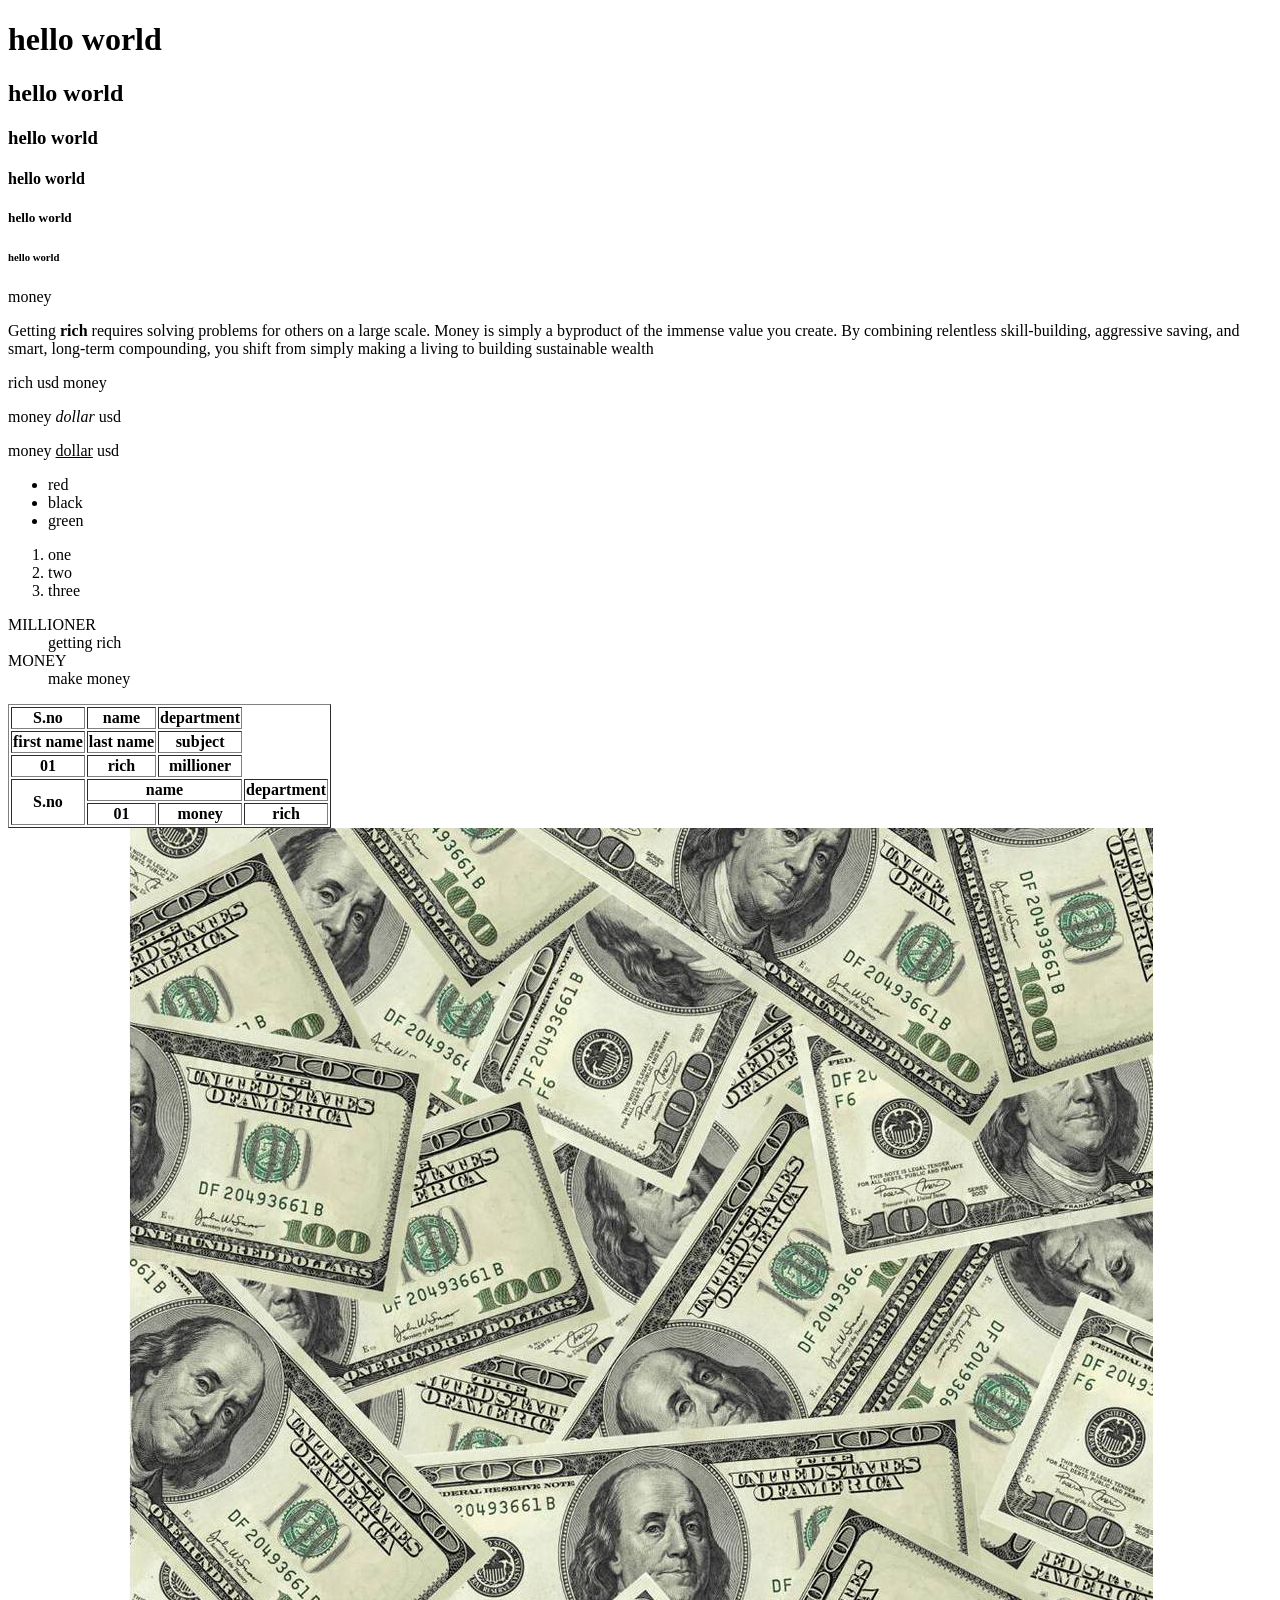
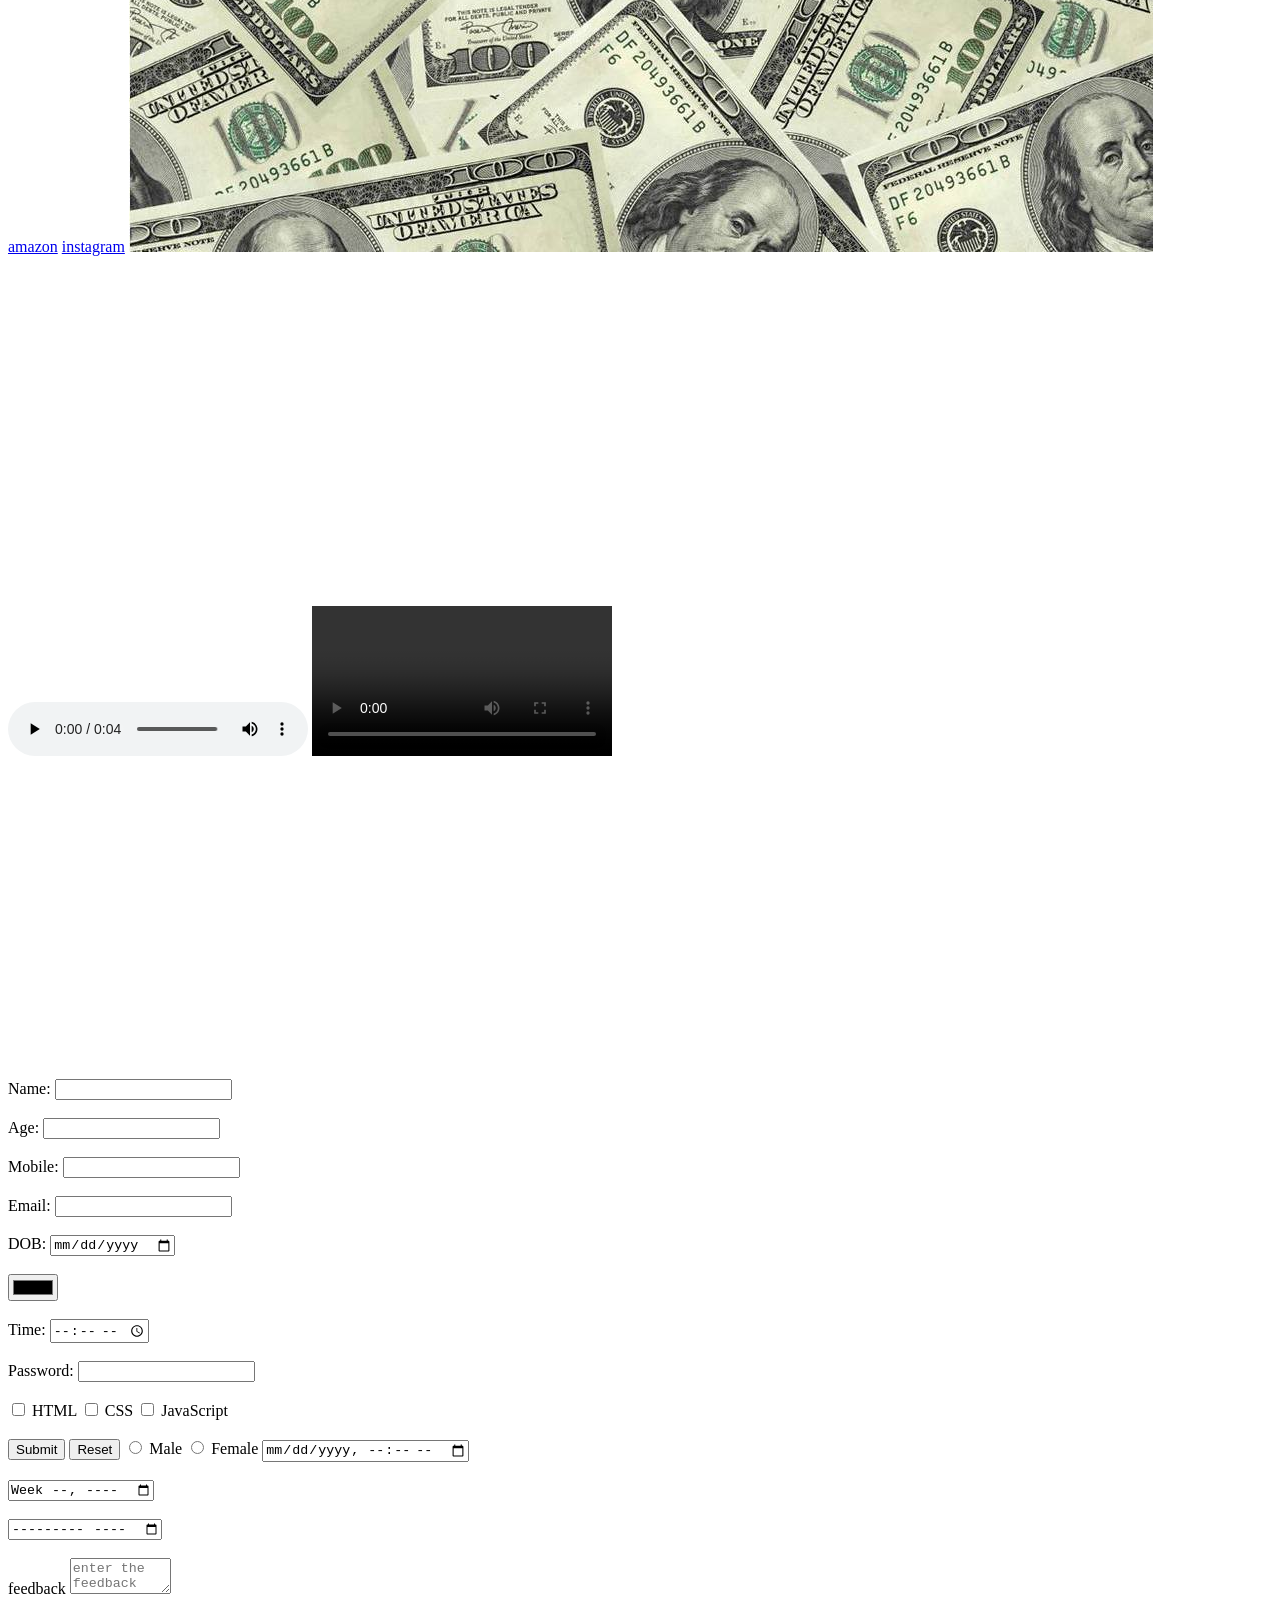
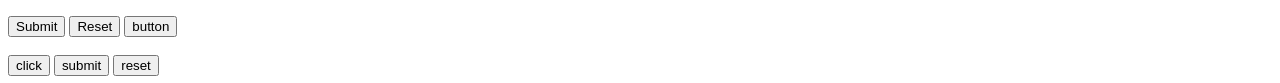
<file: index.html>
<!DOCTYPE html>
<html lang="en">

<head>
    <meta charset="UTF-8">
    <meta name="viewport" content="width=device-width, initial-scale=1.0">
    <title>Document</title>
</head>

<body>
    <h1>hello world</h1>
    <h2>hello world</h2>
    <h3>hello world</h3>
    <h4>hello world</h4>
    <h5>hello world</h5>
    <h6>hello world</h6>
    <p>money </p>
    <p>Getting <b>rich</b> requires solving problems for others on a large scale. Money is simply a byproduct of the
        immense value you create. By combining relentless skill-building, aggressive saving, and smart, long-term
        compounding, you shift from simply making a living to building sustainable wealth</p>
    <p>rich <stong>usd</stong> money</p>
    <p>money <i>dollar</i> usd</p>
    <p>money <u>dollar</u> usd</p>
    <ul>
        <li>red</li>
        <li>black</li>
        <li>green</li>
    </ul>
    <ol>
        <li>one</li>
        <li>two</li>
        <li>three</li>
    </ol>
    <dl>
        <dt>MILLIONER</dt>
        <dd>getting rich</dd>

        <dt>MONEY</dt>
        <dd>make money</dd>
    </dl>
    <table border="1">
        <thead>
            <tr>
                <th>S.no</th>
                <th>name</th>
                <th>department</th>
            </tr>
            <tr>
                <th>first name</th>
                <th>last name</th>
                <th>subject</th>

            </tr>
            <tr>
                <th>01</th>
                <th>rich</th>
                <th>millioner</th>
            </tr>
            <tr>
                <th rowspan="2"> S.no</th>
                <th colspan="2"> name</th>
                <th rowsapn="2"> department</th>
            </tr>
            <tr>
                <th>01</th>
                <th>money</th>
                <th>rich</th>
            </tr>
        </thead>
    </table>
    <a href="https://www.amazon.com/" target="_blank">amazon</a>
    <a href="https://www.instagram.com/" target="_blank">instagram</a>
    <img src="./assets/image.png" alt="money">
    <audio src="./assets/freesound_community-money-counter-95830.mp3" controls autoplay loop> </audio>
    <video src="./assets/50628-460909307.mp4" controls autoplay loop> </video>
    <iframe src="https://rampex.in"
    height="500px" frameborder="0"></iframe>
<iframe width="560" height="315" src="https://www.youtube.com/embed/iogcY_4xGjo?si=9ZqhPO01Ed4_4p2L" title="YouTube video player" frameborder="0" allow="accelerometer; autoplay; clipboard-write; encrypted-media; gyroscope; picture-in-picture; web-share" referrerpolicy="strict-origin-when-cross-origin" allowfullscreen></iframe>
    <form>
    <label for="name">Name:</label>
        <input type="text" id="name" name="name"><br><br>
        <label for="age">Age:</label>
        <input type="number" id="age" name="age"><br><br>
        <label for="usermobile">Mobile:</label>
        <input type="tel" id="usermobile" name="usermobile"><br><br>
        <label for="email">Email:</label>
        <input type="email" id="email" name="email"><br><br>
        <label for="dob">DOB:</label>
        <input type="date" id="dob" name="dob"><br><br>
        <input type="color" id="favcolor" name="favcolor"><br><br>
        <label for="time">Time:</label>
        <input type="time" id="time" name="time"><br><br>
        <label for="password">Password:</label>
        <input type="password" id="password" name="password"><br><br>
        <input type="checkbox" value="html" name="html"> HTML
        <input type="checkbox" value="css" name="css"> CSS
        <input type="checkbox" value="javascript" name="javascript"> JavaScript<br><br>
        <input type="submit" value="Submit">
        <input type="reset" value="Reset">
        <input type="radio" name="gender" value="male"> Male
        <input type="radio" name="gender" value="female"> Female
        <input type="datetime-local" id="datetime" name="datetime"><br><br>
        <input type="week"><br><br>
        <input type="month"><br><br>     
        <label for="">feedback</label>
        <textarea row="5" cols="10"
        placeholder="enter the feedback"></textarea><br><br>
        <input type="submit">
        <input type="reset">
        <input type="button" value="button"><br><br>
        <button>click</button>
        <button type="submit">submit</button>
        <button type="reset">reset</button>
           </form>

</body>
    </html>
</file>
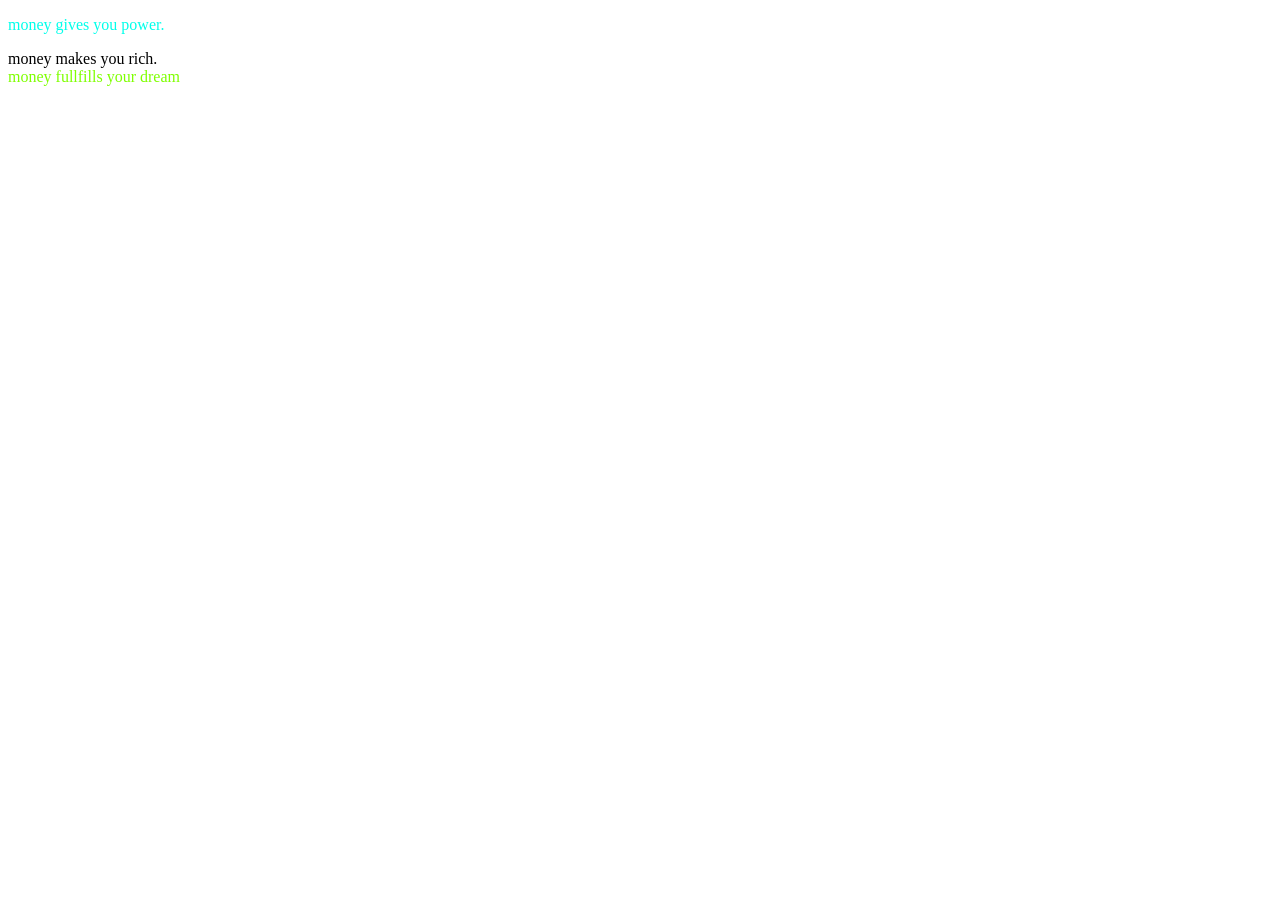
<file: CSS/INDEX.HTML>
<!DOCTYPE html>
<html lang="en">
<head>
    <meta charset="UTF-8">
    <meta name="viewport" content="width=>, initial-scale=1.0">
    <title>Document</title>
    <link rel="stylesheet" href="./style.css">
    <style>
        /* selector {
            property: value;
        } */
    </style>
</head>
<body>
    <p style="color:rgb(0, 255, 234);">money gives you power.</p>
    <div>money makes you rich.</div>
    <span>money fullfills your dream</span>
</body>  
</body>
</html>
</file>
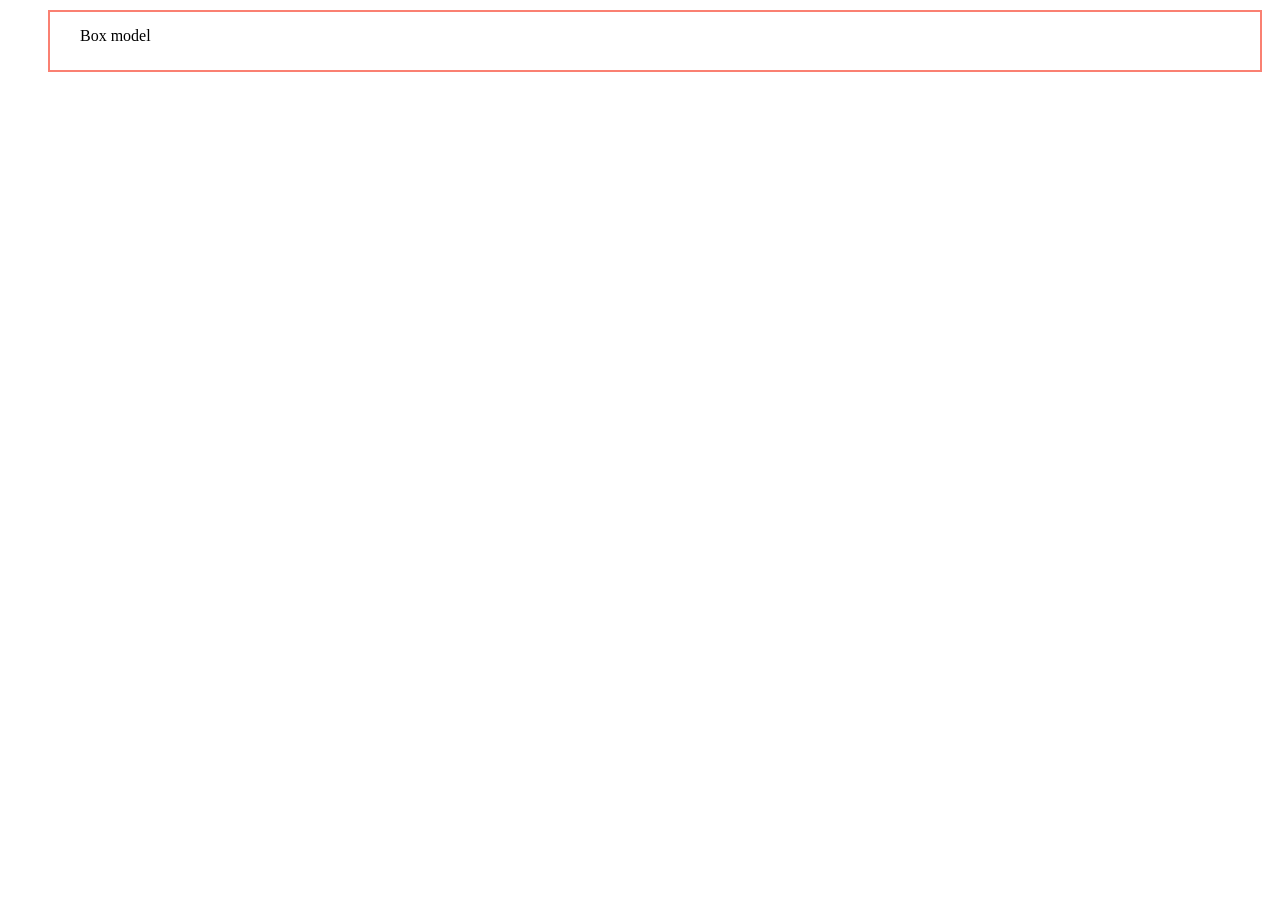
<file: CSS/boxmodel.html>
<!DOCTYPE html>
<html lang="en">
<head>
    <meta charset="UTF-8">
    <meta name="viewport" content="width=device-width, initial-scale=1.0">
    <title>Document</title>
    <style>
        p{
            border: 2px solid salmon;
            padding-left: 10px;
            padding-right: 10px;
            padding-top: 10px;
            padding-bottom: 10px;
            padding: 15px 20px 25px 30px;
            margin:10px 20px 30px 40px;
            margin-top: 10px;
            margin-right: 10px;
            margin-bottom: 10px;
            margin-bottom: 10px;
        }
    </style>
</head>
<body>
    
    <p>Box model</p>
</body>
</html>
</file>
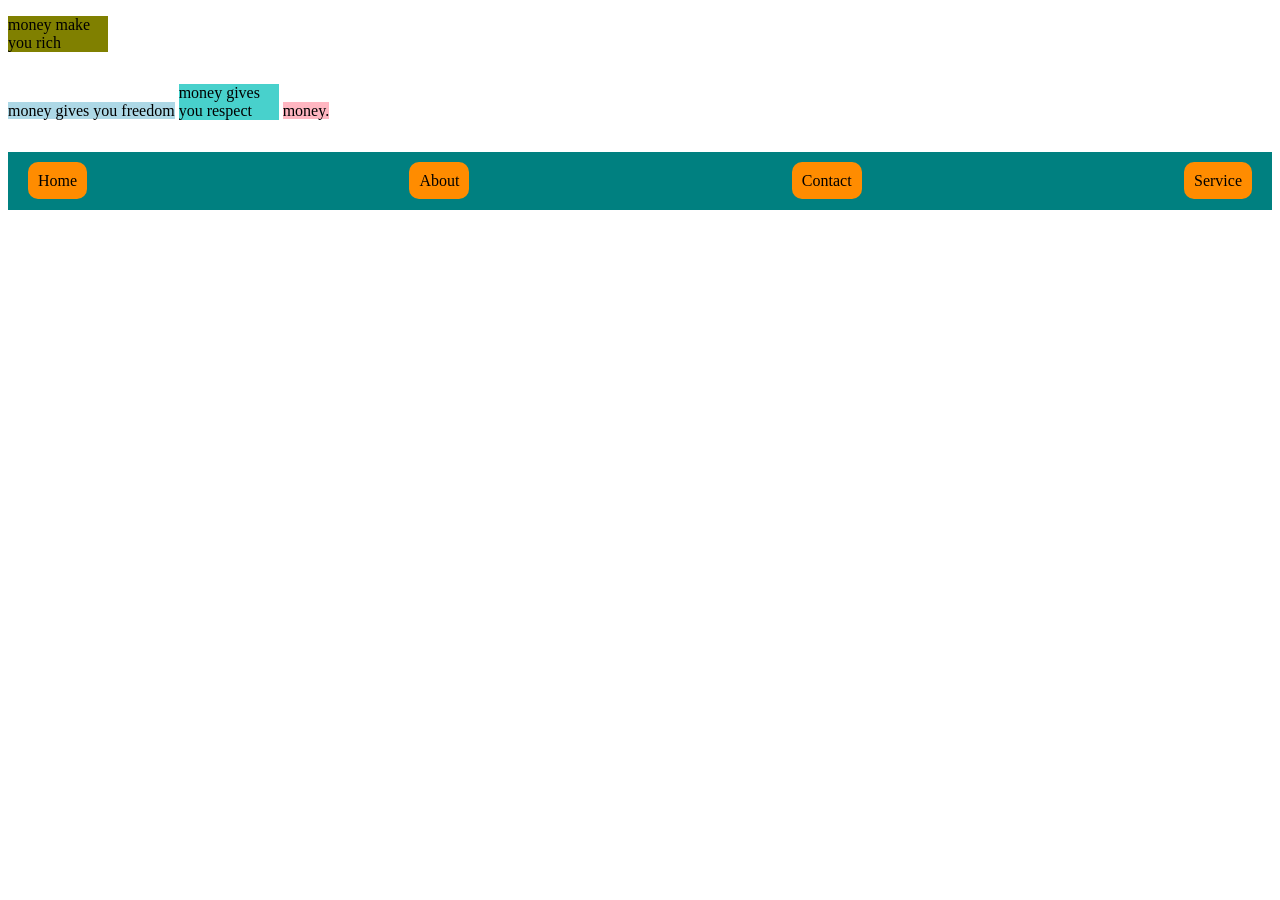
<file: CSS/flex.html>
<!DOCTYPE html>
<html lang="en">
<head>
    <meta charset="UTF-8">
    <meta name="viewport" content="width=device-width, initial-scale=1.0">
    <title>Document</title>
    <style>
        .container{
            display:block;
            background-color: olive;
            width: 100px;
        }
        .inline{
            display: inline;
            background-color: lightblue;
            width: 100px;
        }
        .inlineblock{
            display: inline-block;
            background-color: mediumturquoise;
            width: 100px;
        }
        span{
            display:inline;
            background-color:lightpink;
            width: 100px;
        }
        .navbar{
            background-color: teal;
            display: flex;
            flex-direction: row;
            justify-content: space-between;
            align-items: center;
            padding: 20px;
         }
         .list{
            list-style:none;
         }
         .link{
            text-decoration: none;
            color:black;
            padding: 10px;
            background-color: darkorange;
            border-radius: 10px;
         }
         .link:hover{
            background-color: blue;
            color: brown;
         }
    </style>

</head>
<body>
    <p class="container">money make you rich</p>
    <p class="inline">money gives you freedom</p>
    <p class="inlineblock">money gives you respect</p>
    <span>money.</span>
    <nav>
        <ul class="navbar">
            <li class="list"><a href="" class="link">Home</a></li>
            <li class="list"><a href="" class="link">About</a></li>
            <li class="list"><a href="" class="link">Contact</a></li>
            <li class="list"><a href="" class="link">Service</a></li>
        </ul>
    </nav>
</body>
</html>
</file>
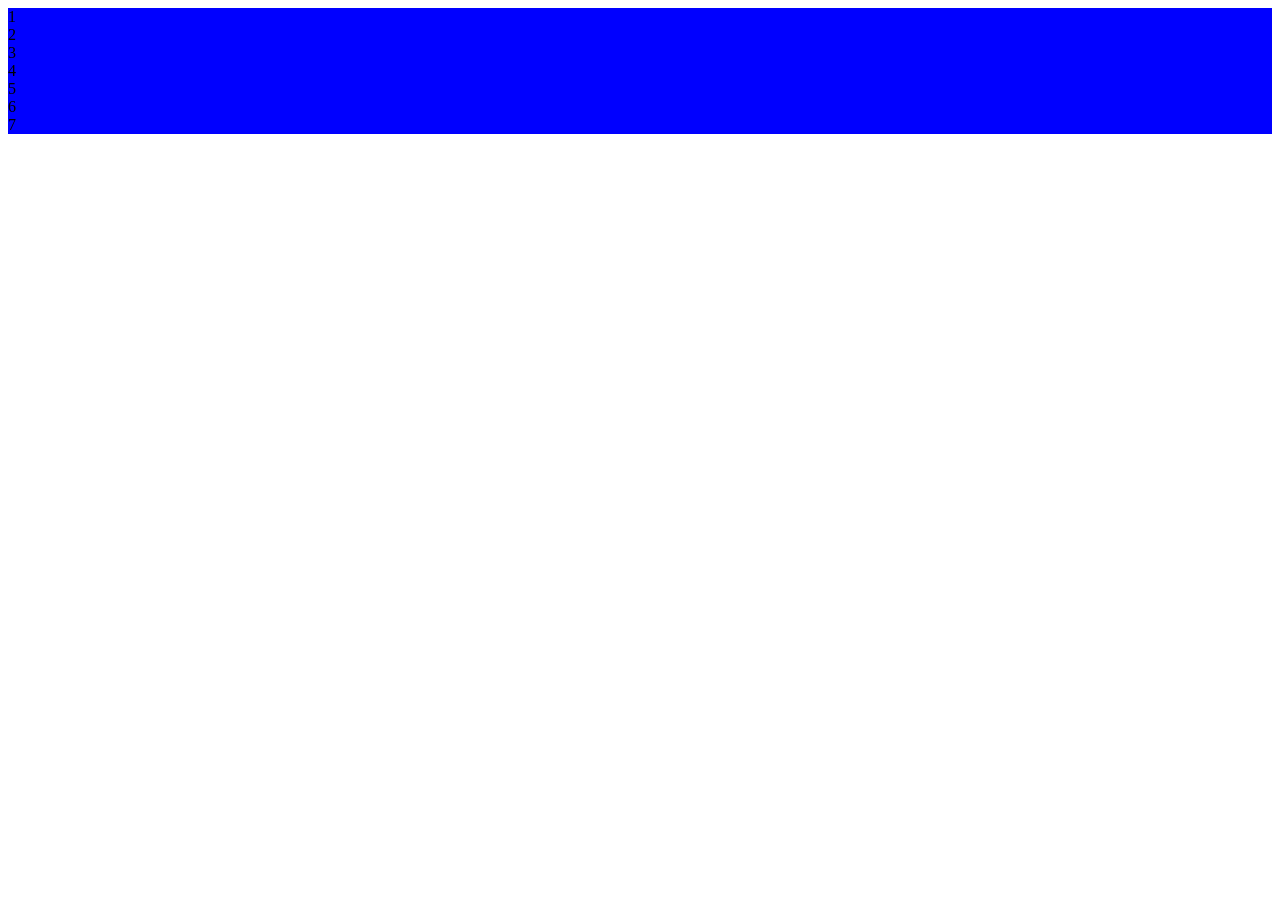
<file: CSS/grid.html>
<!DOCTYPE html>
<html lang="en">
<head>
    <meta charset="UTF-8">
    <meta name="viewport" content="width=>, initial-scale=1.0">
    <title>Document</title>
    <style>
        .container{
            display:grid;
            grid-template-columns: 100px 100px 200px;
            grid-template-rows: 50px 200px 50px;
            gap:20px;
        }
        .box{
            background-color: blue;
        }
    </style>
</head>
<body>
    <div class="contanier">
        <div class="box">1</div>
        <div class="box">2</div>
        <div class="box">3</div>
        <div class="box">4</div>
        <div class="box">5</div>
        <div class="box">6</div>
        <div class="box">7</div>
    </div>
</body>
</html>
</file>
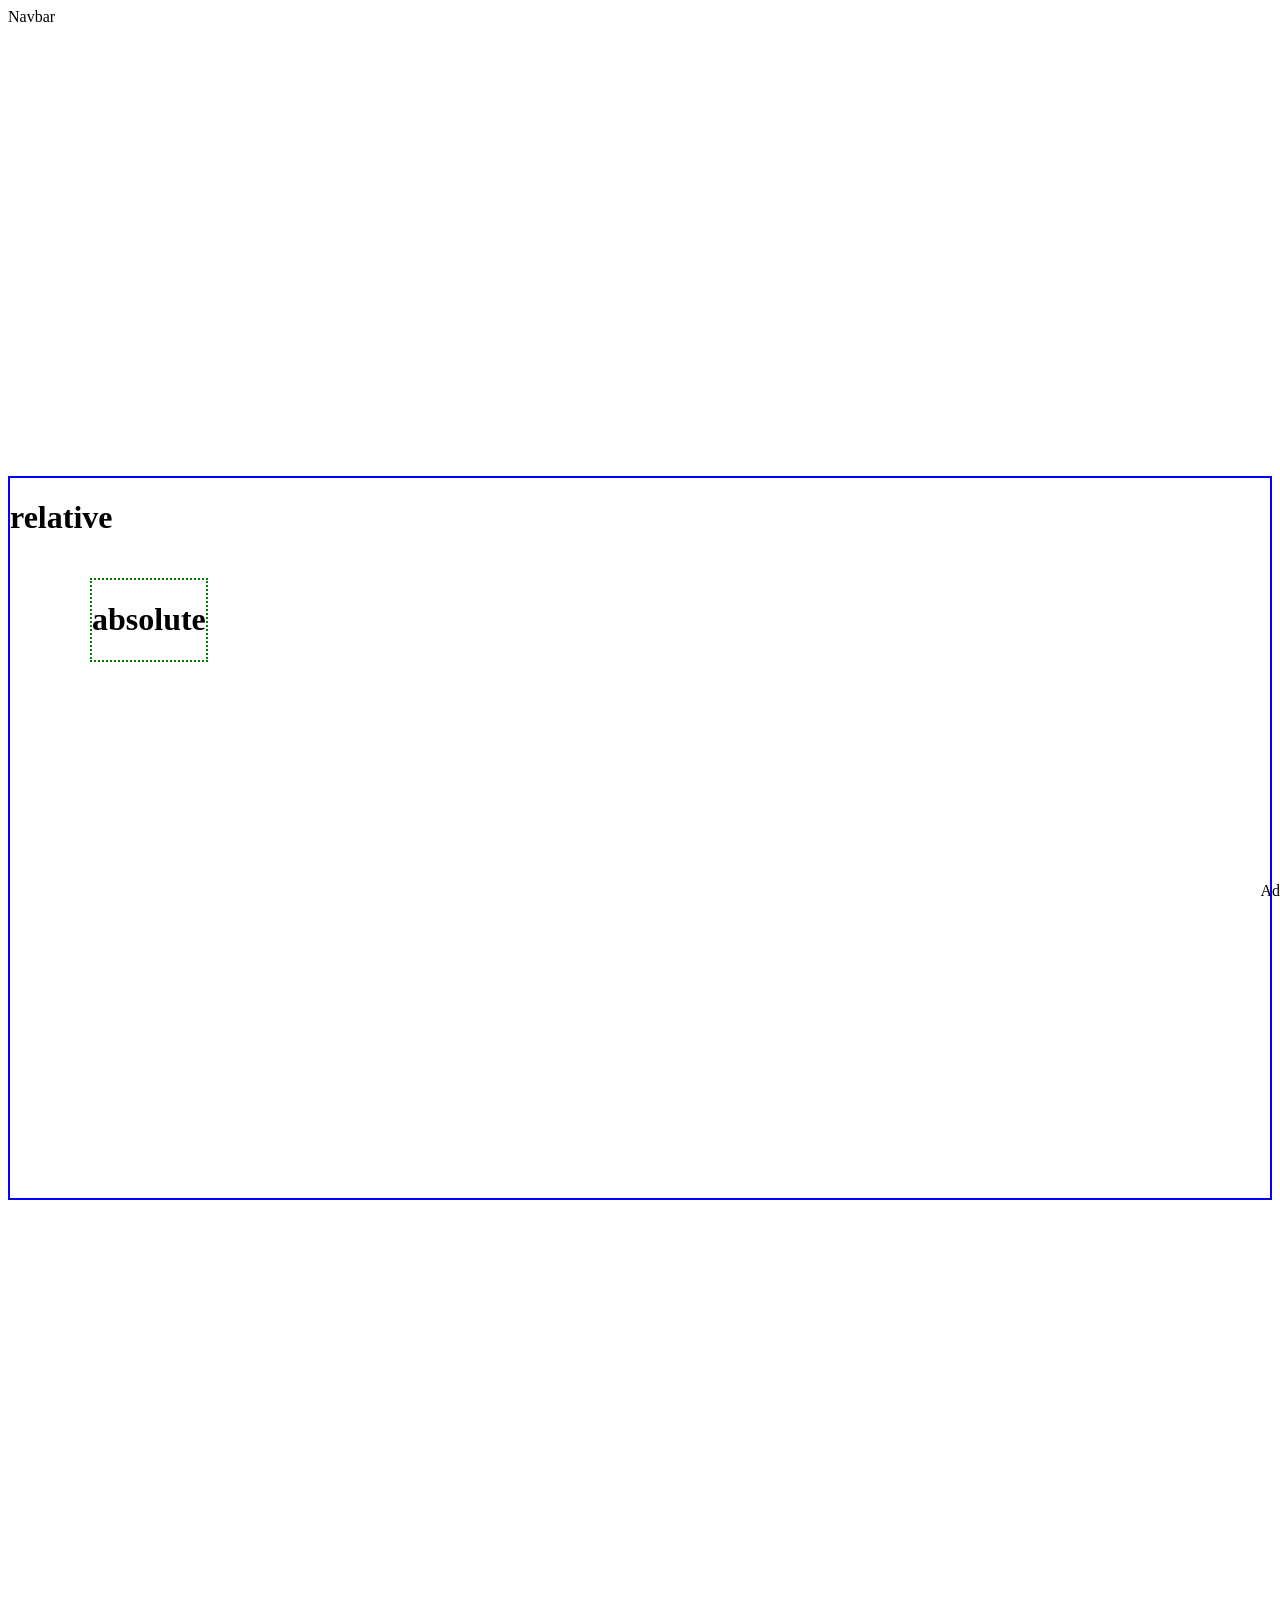
<file: CSS/position.html>
<!DOCTYPE html>
<html lang="en">
<head>
    <meta charset="UTF-8">
    <meta name="viewport" content="width=device-width, initial-scale=1.0">
    <title>Document</title>
</head>
<style>
        body{
            height: 200vh;
        }
        .navbar{
            position:sticky;
            top:0;
        }
        .ad{
            position: fixed;
            bottom: 0;
            right: 0;
        }
        .container{
            border: 2px double blue;
            position:relative;
            margin-top: 50vh;
            height: 80vh;
            .child{
            position:absolute;
            margin-top: 20px;
            margin-left: 80px;
            border: 2px dotted green;
        }
        }
    </style>
<body>
    <div class="navbar">Navbar</div>
    <div class="ad">Ad</div>
    <div class="container">
        <h1>relative</h1>
        <div class="child">
            <h1>absolute</h1>
        </div>
    </div>
    
</body>
</html>
</file>
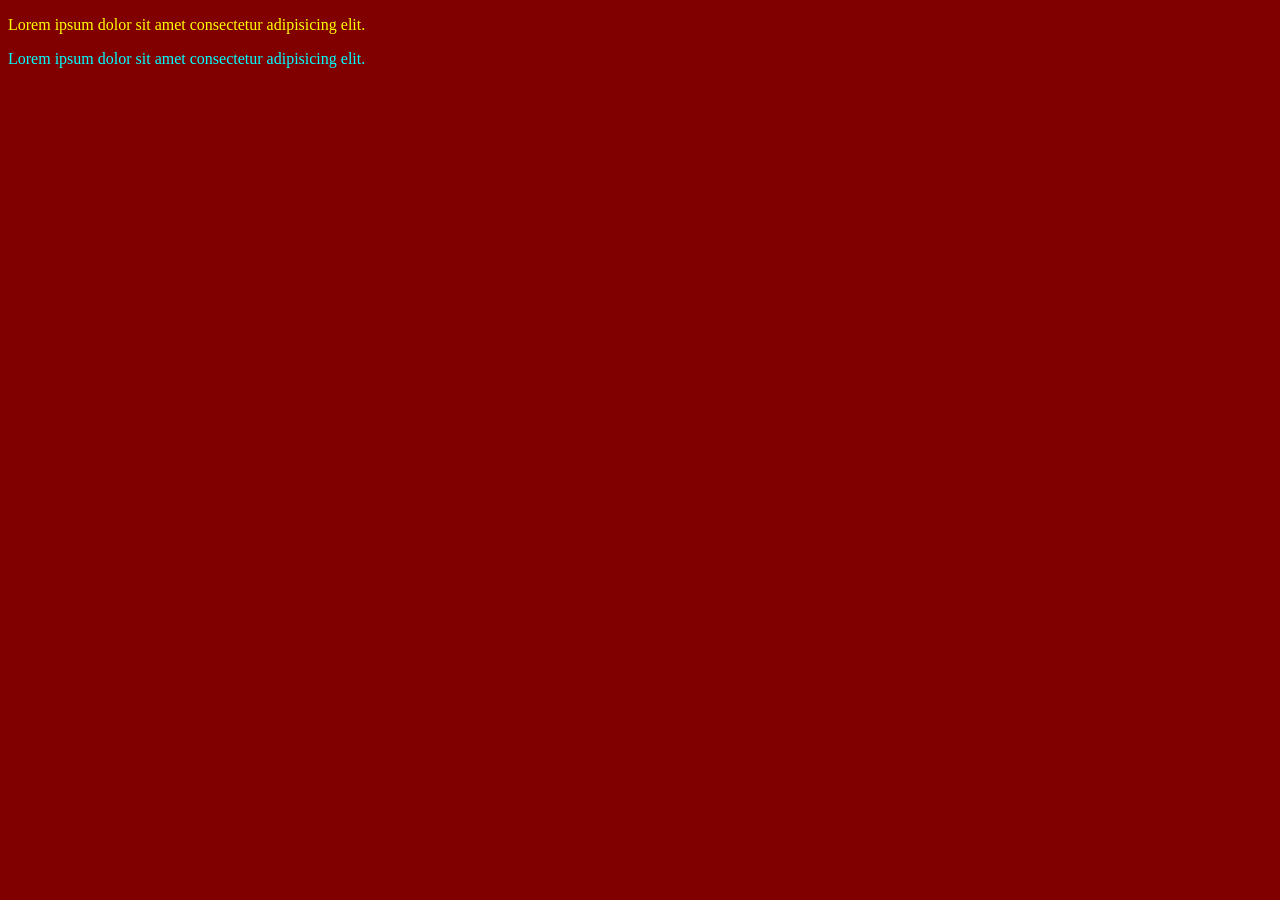
<file: CSS/selector.html>
<!DOCTYPE html>
<html lang="en">
<head>
    <meta charset="UTF-8">
    <meta name="viewport" content="width=device-width, initial-scale=1.0">
    <title>Document</title>
    <style>
        *{
            background-color:maroon;
        }
        .para,*one{
            font-family:'Courier New', Courier, monospace;
        }
        .para{
            color:yellow;
        }
        #one{
            color:cyan;
        }
        </style>
    </style>
</head>
<body>
    <p class="para">Lorem ipsum dolor sit amet consectetur adipisicing elit.</p>
    <p id="one">Lorem ipsum dolor sit amet consectetur adipisicing elit.</p>
</body>
</html>
</file>
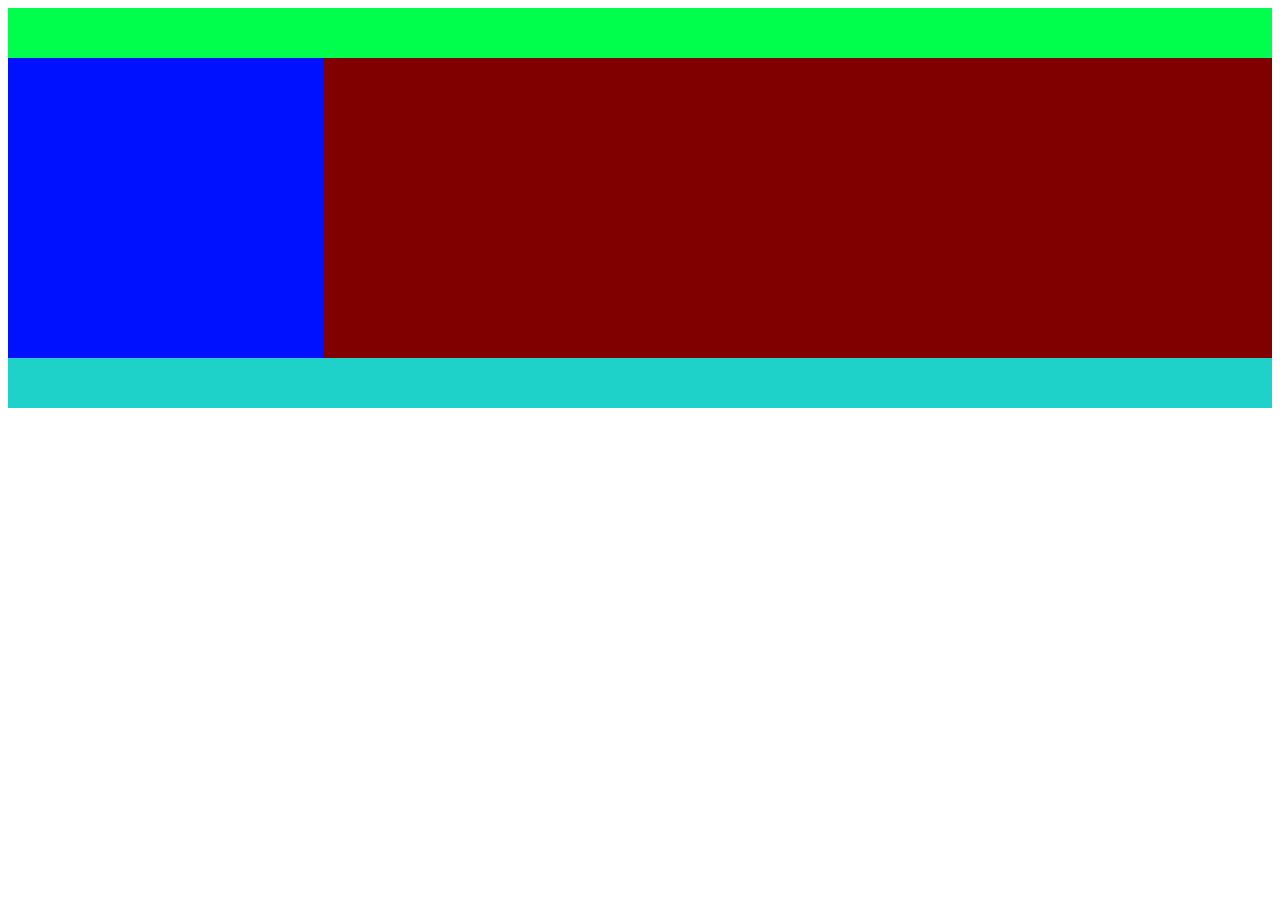
<file: CSS/template.html>
<!DOCTYPE html>
<html lang="en">
<head>
    <meta charset="UTF-8">
    <meta name="viewport" content="width=device-width, initial-scale=1.0">
    <title>Document</title>
    <style>
        .container{
            display: grid;
            grid-template-columns: 1fr 3fr;
            grid-template-rows: 50px 200px 100px 50px;
        }
        .header{
            background-color: rgb(0, 255, 76);
            grid-column-start: 1;
            grid-column-end: 3;
        }
        .sidebar{
            background-color: rgb(0, 17, 255);
            grid-column-start: 1;
            grid-column-end: 2;
            grid-row-start: 2;
            grid-row-end: 4;
        }
        .content{
            background-color: rgb(128, 0, 0);
            grid-column:2/3;
            grid-row:2/4;
        }
        .footer{
            background-color: rgb(30, 210, 201);
            grid-column:1/3;
            grid-row:4/5;
        }
    </style>
</head>
<body>
    <div class="container">
        <header class="header"></header>
        <aside class="sidebar"></aside>
        <main class="content"></main>
        <footer class="footer"></footer>
    </div>
</body>
</html>
</file>
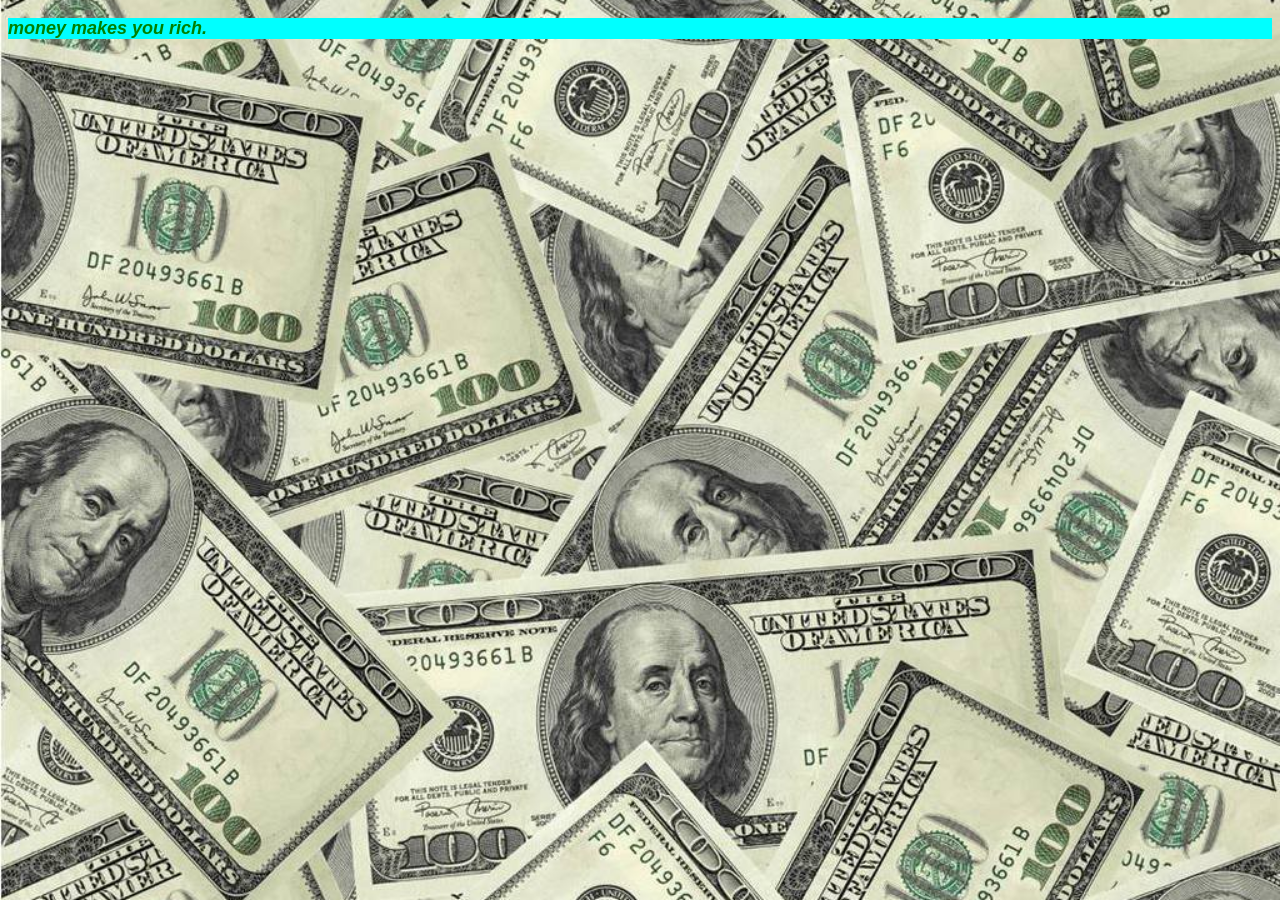
<file: CSS/text.html>
<!DOCTYPE html>
<html lang="en">
<head>
    <meta charset="UTF-8">
    <meta name="viewport" content="width=device-width, initial-scale=1.0">
    <title>Document</title>
    <style>
        p{
            color:green;
            font-family:'Arial', sans-serif;
            font-size:large;
            font-weight:bold;
            font-style:italic;
            background-color:aqua;
        }
            body{
                background-color: hotpink;
                background-image: url("../assets/image.png");
                background-repeat: no-repeat;
                background-position: center;
                background-size: cover;
                background-attachment: fixed;
            }
            
        
    </style>
</head>
<body>
   <p>money makes you rich.</p>
</body>
</html>
</file>
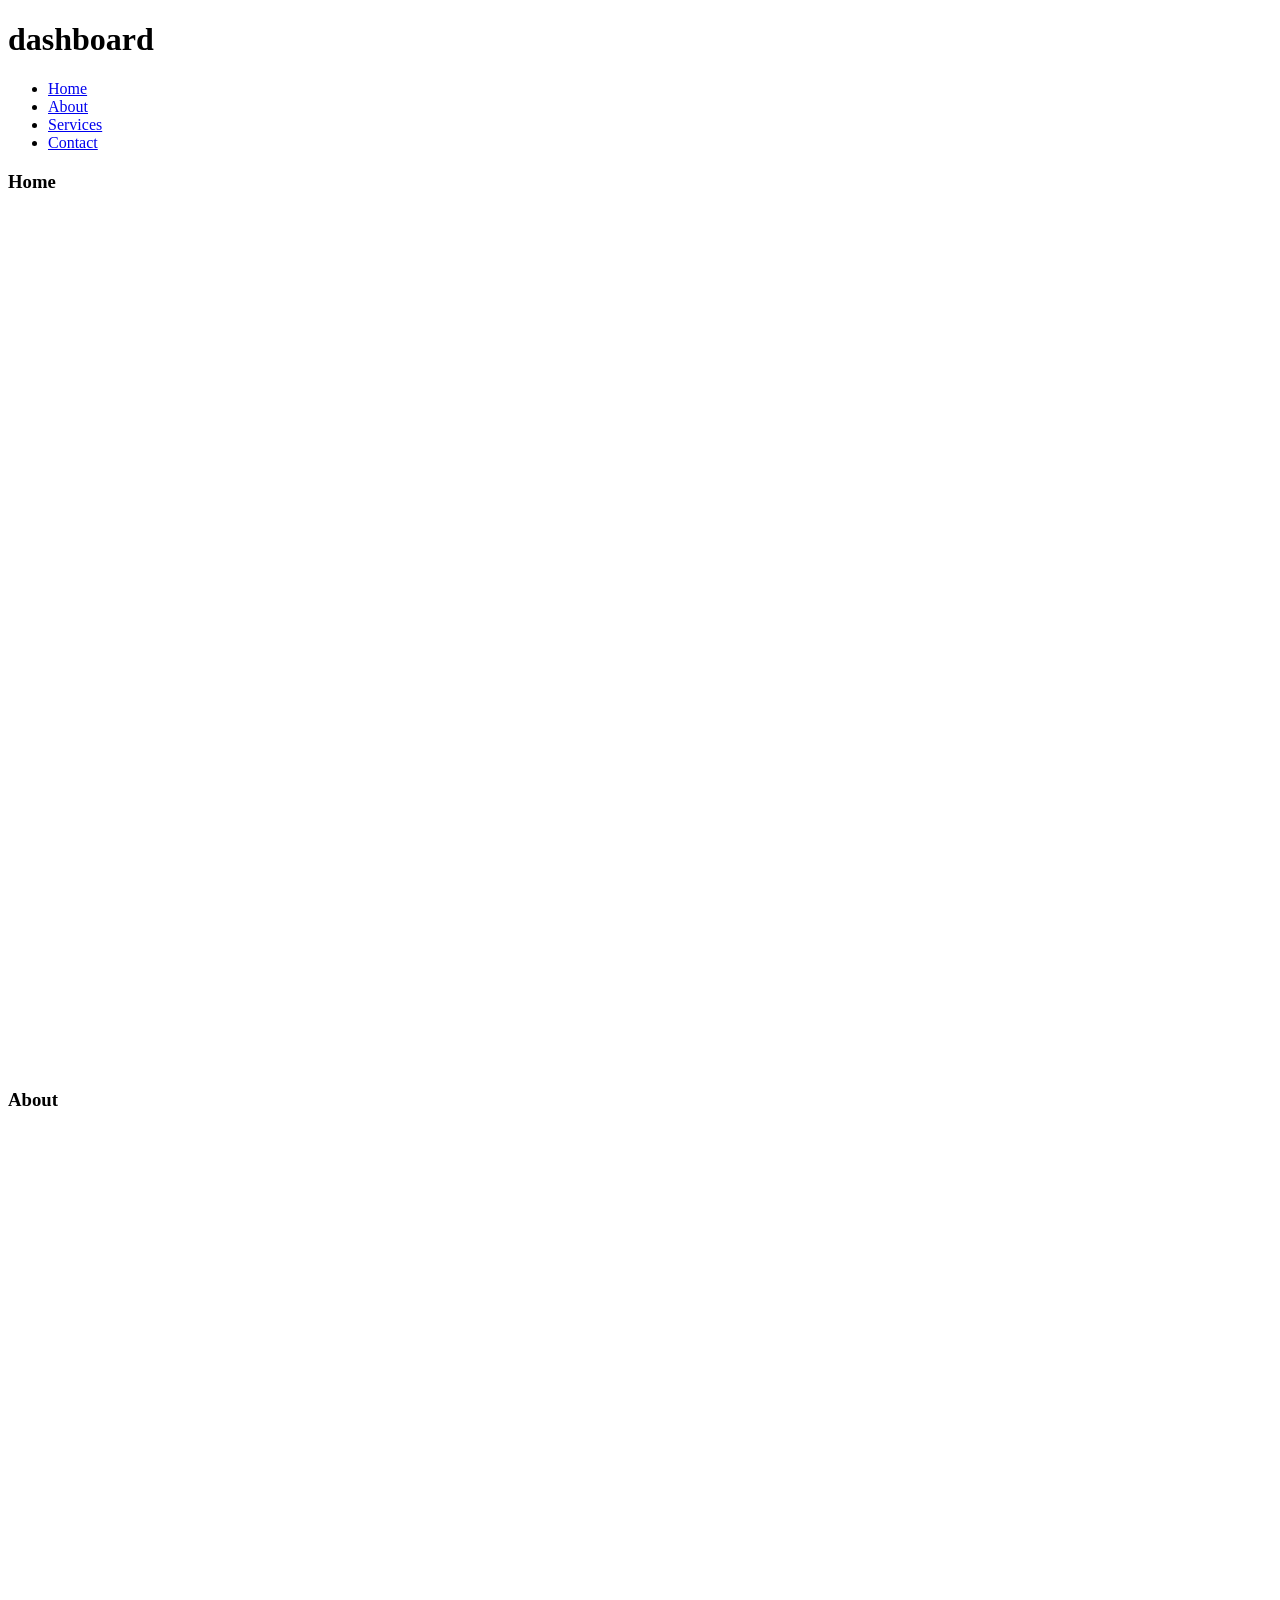
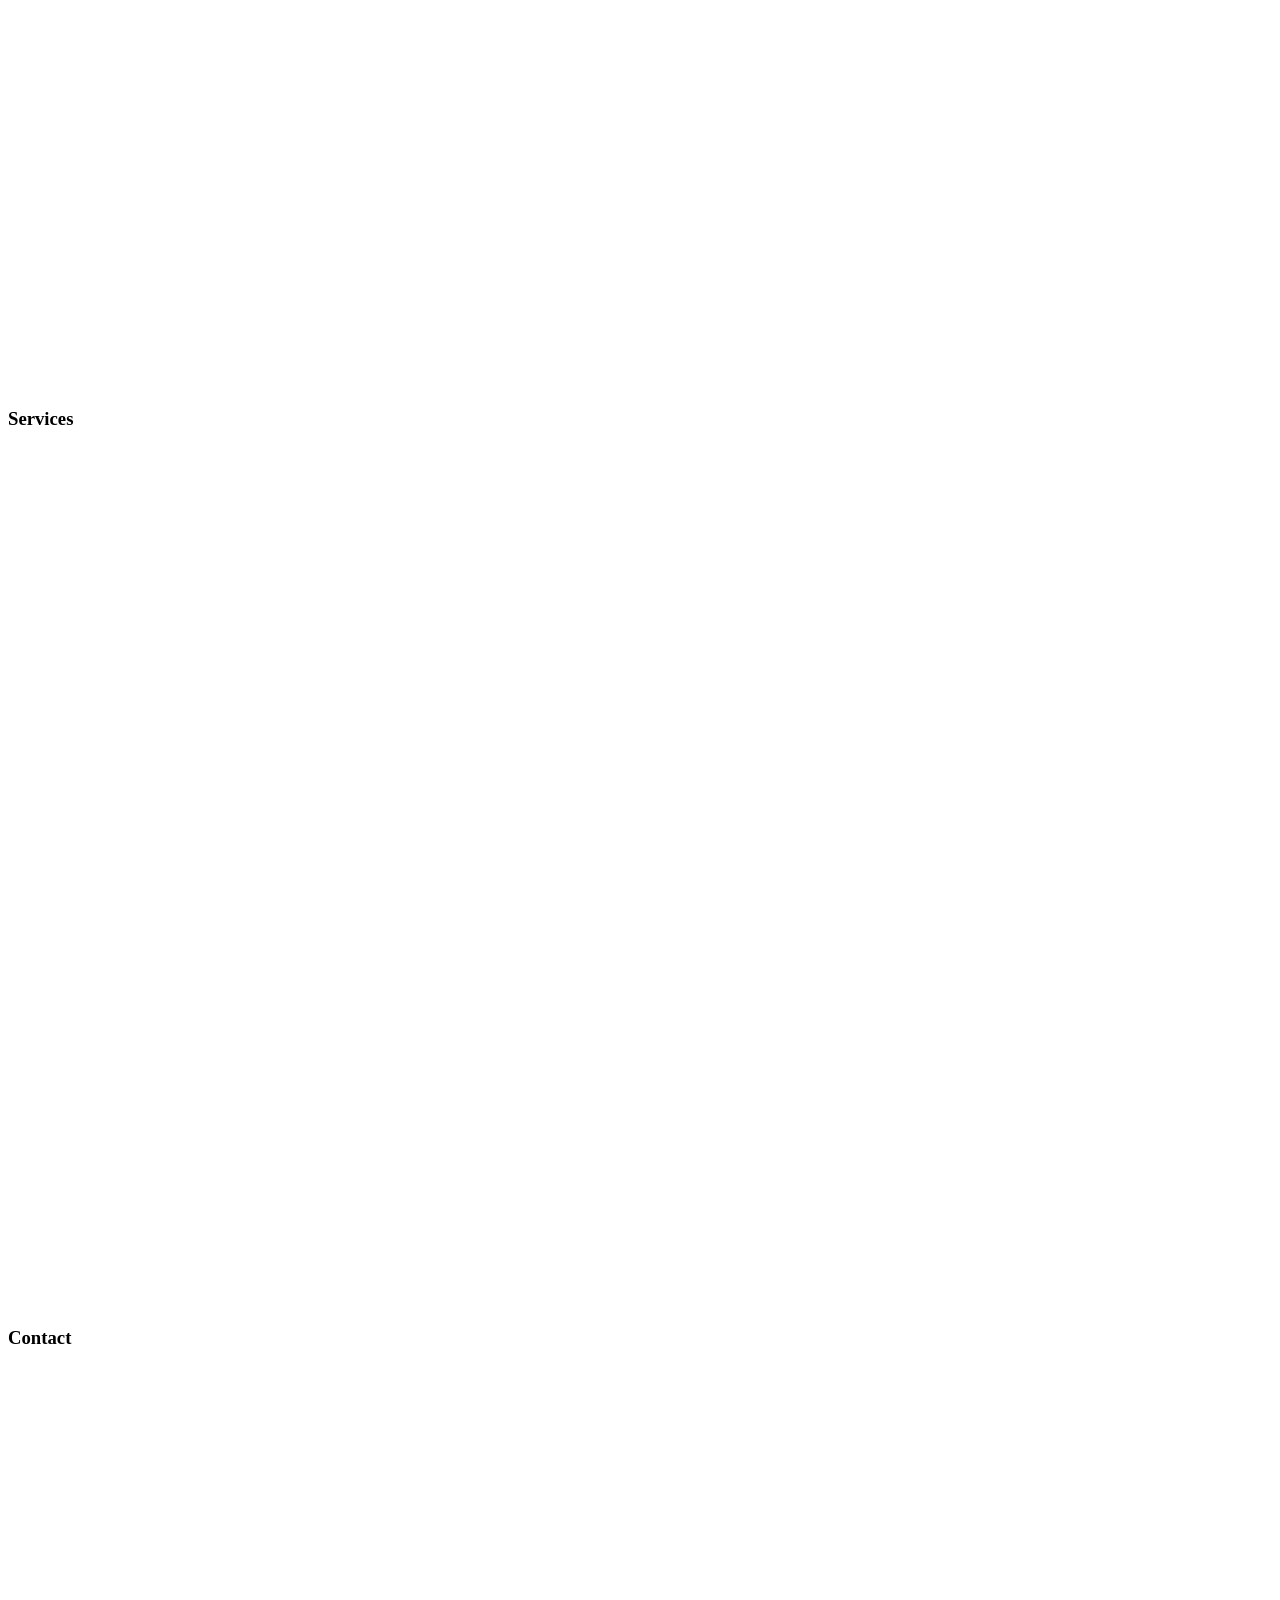
<file: html/dashboard.html>
<!DOCTYPE html>
<html lang="en">
<head>
    <meta charset="UTF-8">
    <meta name="viewport" content="width=device-width, initial-scale=1.0">
    <title>Document</title>
</head>
<body>
    <h1>dashboard</h1>
    <nav>
        <ul>
            <li><a href="./home.html">Home</a></li>
            <li><a href="./about.html">About</a></li>
            <li><a href="./service.html">Services</a></li>
            <li><a href="./contact.html">Contact</a></li>
        </ul>
    </nav>
    <section>
        <section id="home" style="height: 100vh;">
        <h1>Home</h1>
    </section>
    <section id="about" style="height: 100vh;">
        <h1>About</h1>
    </section>
    <section id="services" style="height: 100vh;">
        <h1>Services</h1>
    </section>
    <section id="contact" style="height: 100vh;">
        <h1>Contact</h1>
    </section>
    </section>
</body>
</html>
</file>
<file: CSS/style.css>
span{
    color:chartreuse
}
</file>
